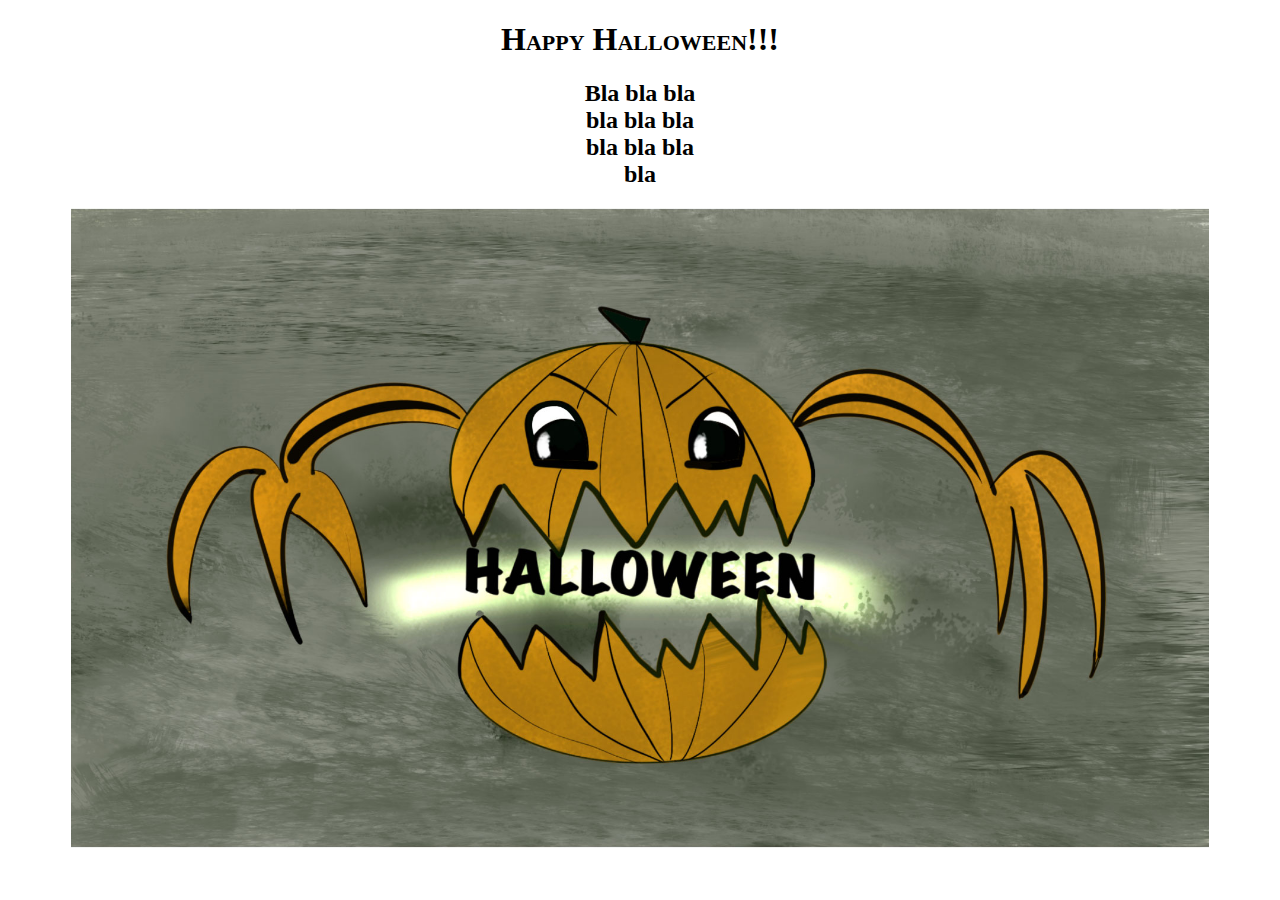
<file: index.html>
<!DOCTYPE html>
<html lang="en">
<head>
	<meta charset="utf-8">
	<title>Happy Halloween card</title>
	<link rel="stylesheet" href="style.css">
</head>
<body>
	<h1>Happy Halloween!!!</h1>
	<h2>Bla bla bla<br>bla bla bla<br>bla bla bla<br>bla</h2>
	<img src="pumpkin5-1.jpg" alt="pumpkin, scary face">
</body>
</html>
</file>
<file: style.css>
body {
	text-align: center;
}
h1 {
	font-variant: small-caps;
}
img {
	width: 90%;
}
</file>
